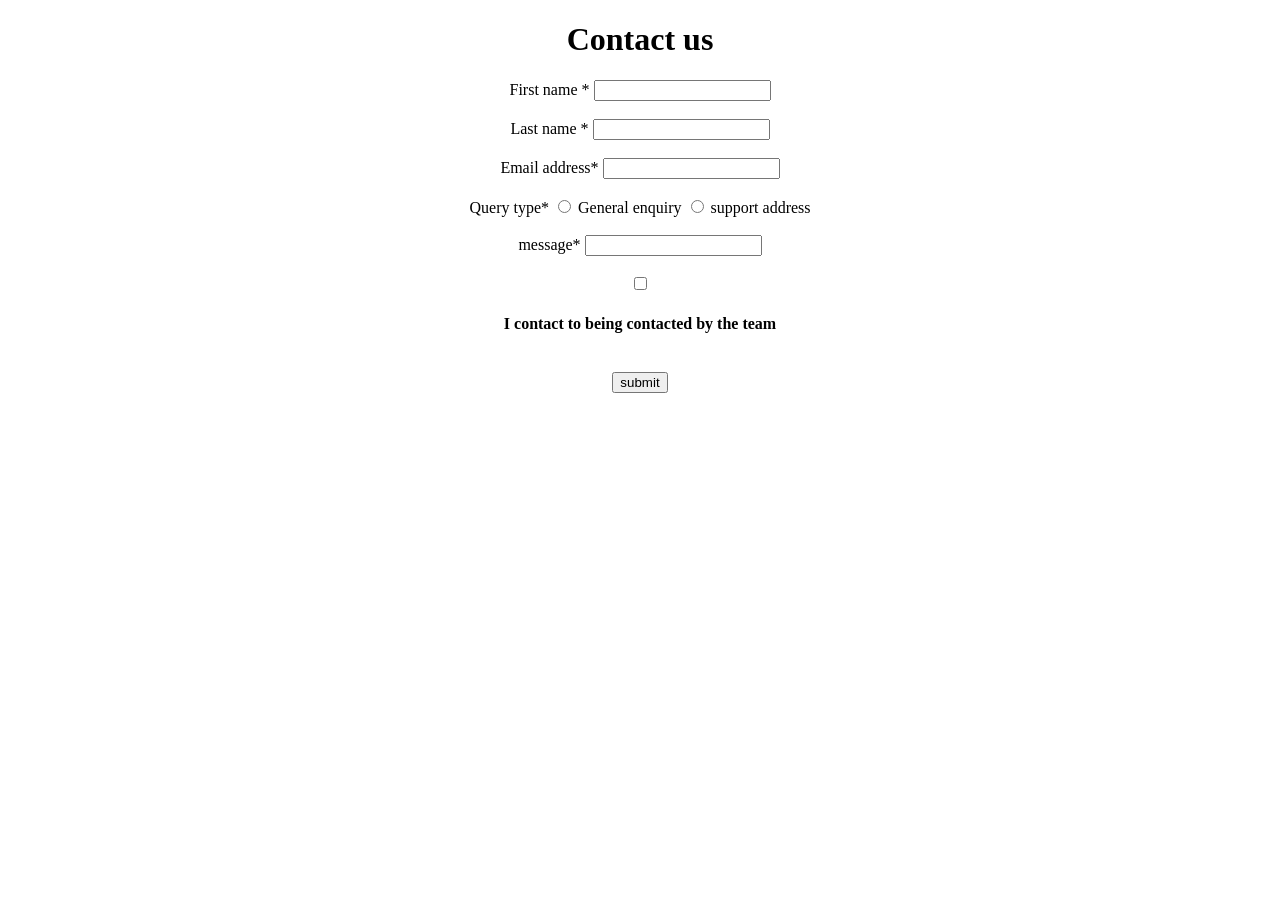
<file: contact form.html>
<!DOCTYPE html>
<html lang="en">
<head>
    <meta charset="UTF-8">
    <meta name="viewport" content="width=device-width,initial-scale=1.0">
    <title>welcome</title>
    <style>
        body{
            margin:0;
            padding: 0;
            width:100%;
            text-align: center;
        }
        button{
            background-color: blue;
        }
        textbox{
            background-color:greenyellow;
        }
    </style>
       
</head>
<body>
    <form>
        <h1>Contact us</h1>
        <div>
        <label for="fname">First name *</label>
        <input type="text" id="fname"/></div><br>
        <div>
        <label for="fname">Last name *</label>
        <input type="text"id="fname"/></div><br>
        <div>
        <label for="email">Email address*</label>
        <input type="text" id="email"/></div><br>
        <div>
            <label for="query type">Query type*</label>
            <input type="radio"id="General enquiry"name="query type"/>
            <label for="general enquiry">General enquiry</label>
            <input type="radio"id="support address"name="query type"/>
            <label for="supprt address">support address</label>
        </div><br>
        <div>
            <label for="message">message*</label>
            <input type="text box"/>
        </div><br>
        <div>
    
                <input type="checkbox"><h4>I contact to being contacted by the team</h4></div><br>
                    <div>
                
             <input type="submit" value="submit"/>
        </div>

    </form>
</body>
</html>
</file>
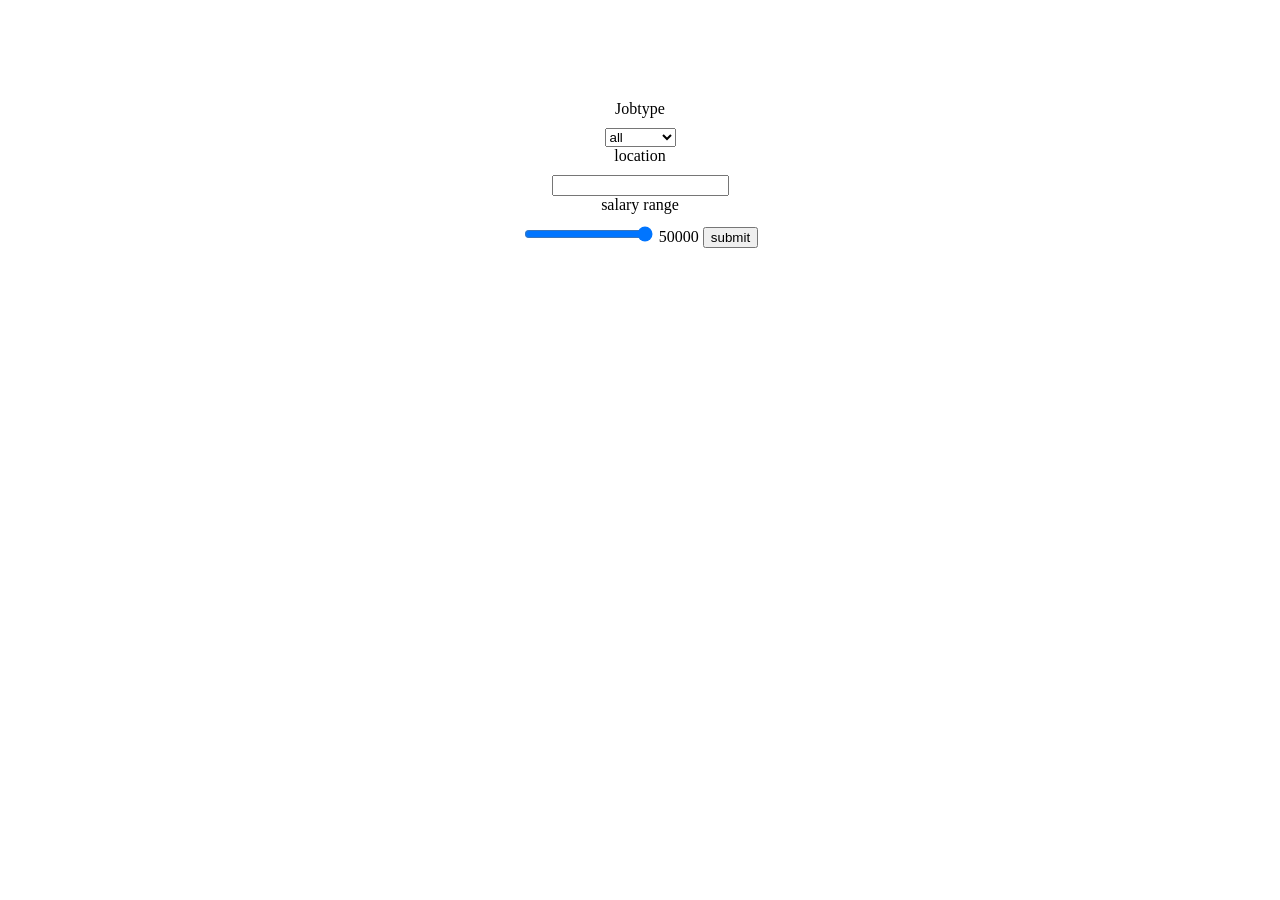
<file: fom.html>
<!DOCTYPE html>
<html lang="en">
<head>
    <meta charset="UTF-8">
    <meta name="viewport" content="width=device-width, initial-scale=1.0">
    <title>dom manipulation</title>
    <style>
        body{
            margin: 0;
            padding: 0;
            text-align: center;
            margin-top: 100px;
        }
        .filters{
                text-align: center;
        }
            
        
        form{
            margin: auto;
            max-width :100px; 
        }
        label{
            display:block;
            margin-bottom: 10px;
        }
    </style>
</head>
<body>
    <div id="joblisting">

    </div>
    <div id="filters">

    </div>
    <label for ="Jobtype">Jobtype</label>
    <select>
        <option value="all">all</option>
        <option value="fulltime">full time</option>
        <option value="part time">parttime</option>
    </select>
    <label for="location">location</label>
    <input type="text" id="loction">
    <label for="salary">salary range</label>
     <input type="range" id="range" min="0" max="10000" value="50000">
     <span id="salaryvalue">50000</span>
     <button>submit</button>
    

</body>
</file>
